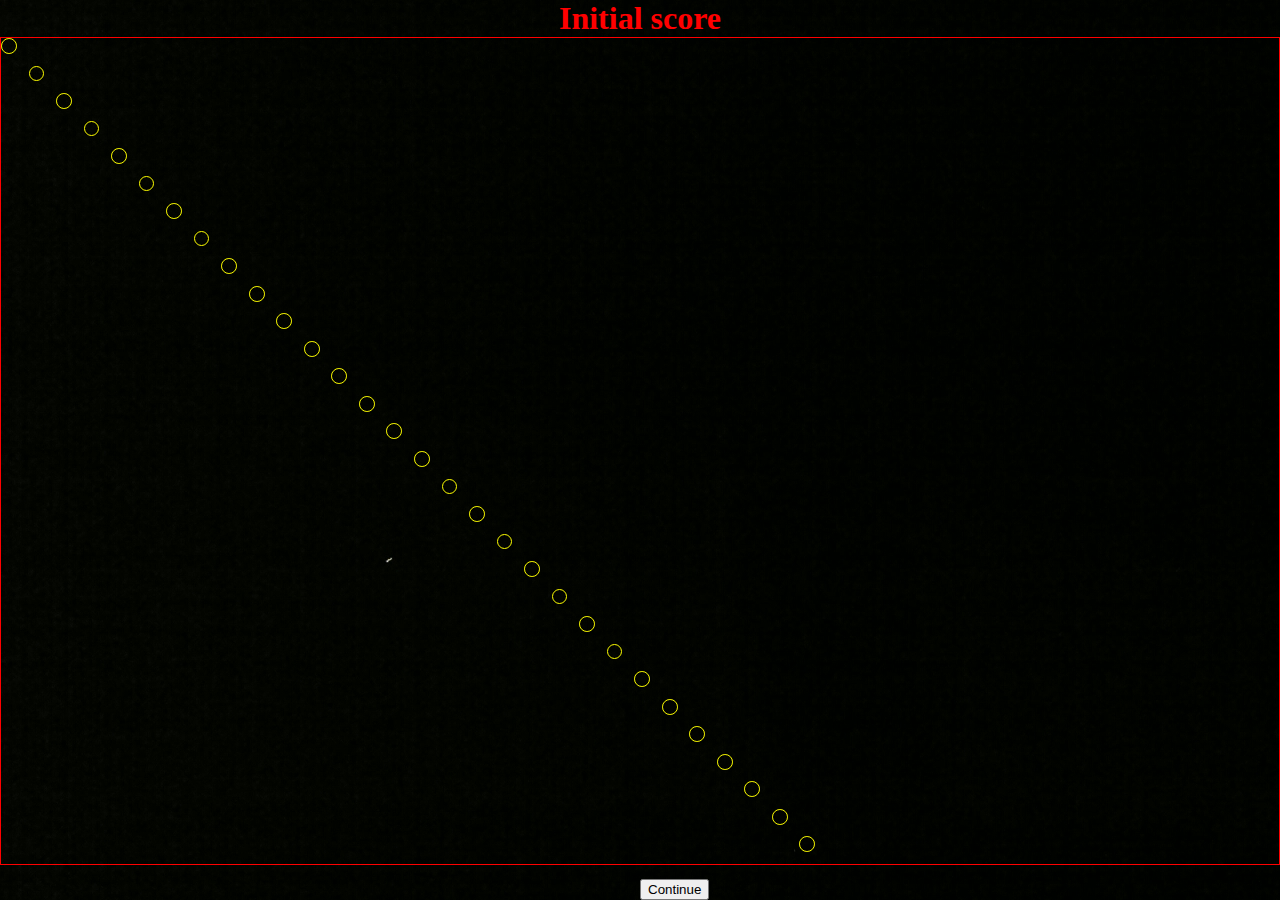
<file: games/counting-game/counting-game.html>
<!DOCTYPE html>
	<html lang="en">
	  <head>
			<link rel="stylesheet" href="css/counting-game.css">
		
	  </head>
	  <body>
			
			<div id="game-container" class="counting-game-countainer">
				<h1 class="score" style="color: red;"> Initial score</h1>
				<button>Continue</button>
			</div>
		
			<script src="js/jquery-3.2.1.min.js"></script>
			<script src="js/counting-game.js"></script>
			<script>
				countingGame.startGame("game-container");
			</script>
    </body>
	</html>
</file>
<file: games/counting-game/css/counting-game.css>
.counting-game-countainer{
  position: relative;
  min-height: 100vh;
  text-align: center;
}

.counting-game-countainer .score{
  position: absolute;
  top: 0;
  text-align: center;
  width: 100%;
  margin: 0;
}

.counting-game-countainer button{
  position: absolute;
  bottom: 0;
  margin: auto;
}

body{
  margin: 0;
  background-image: url('nightsky.png');
}

.counting-game-countainer .game-field{
  border: 1px solid red;
}
</file>
